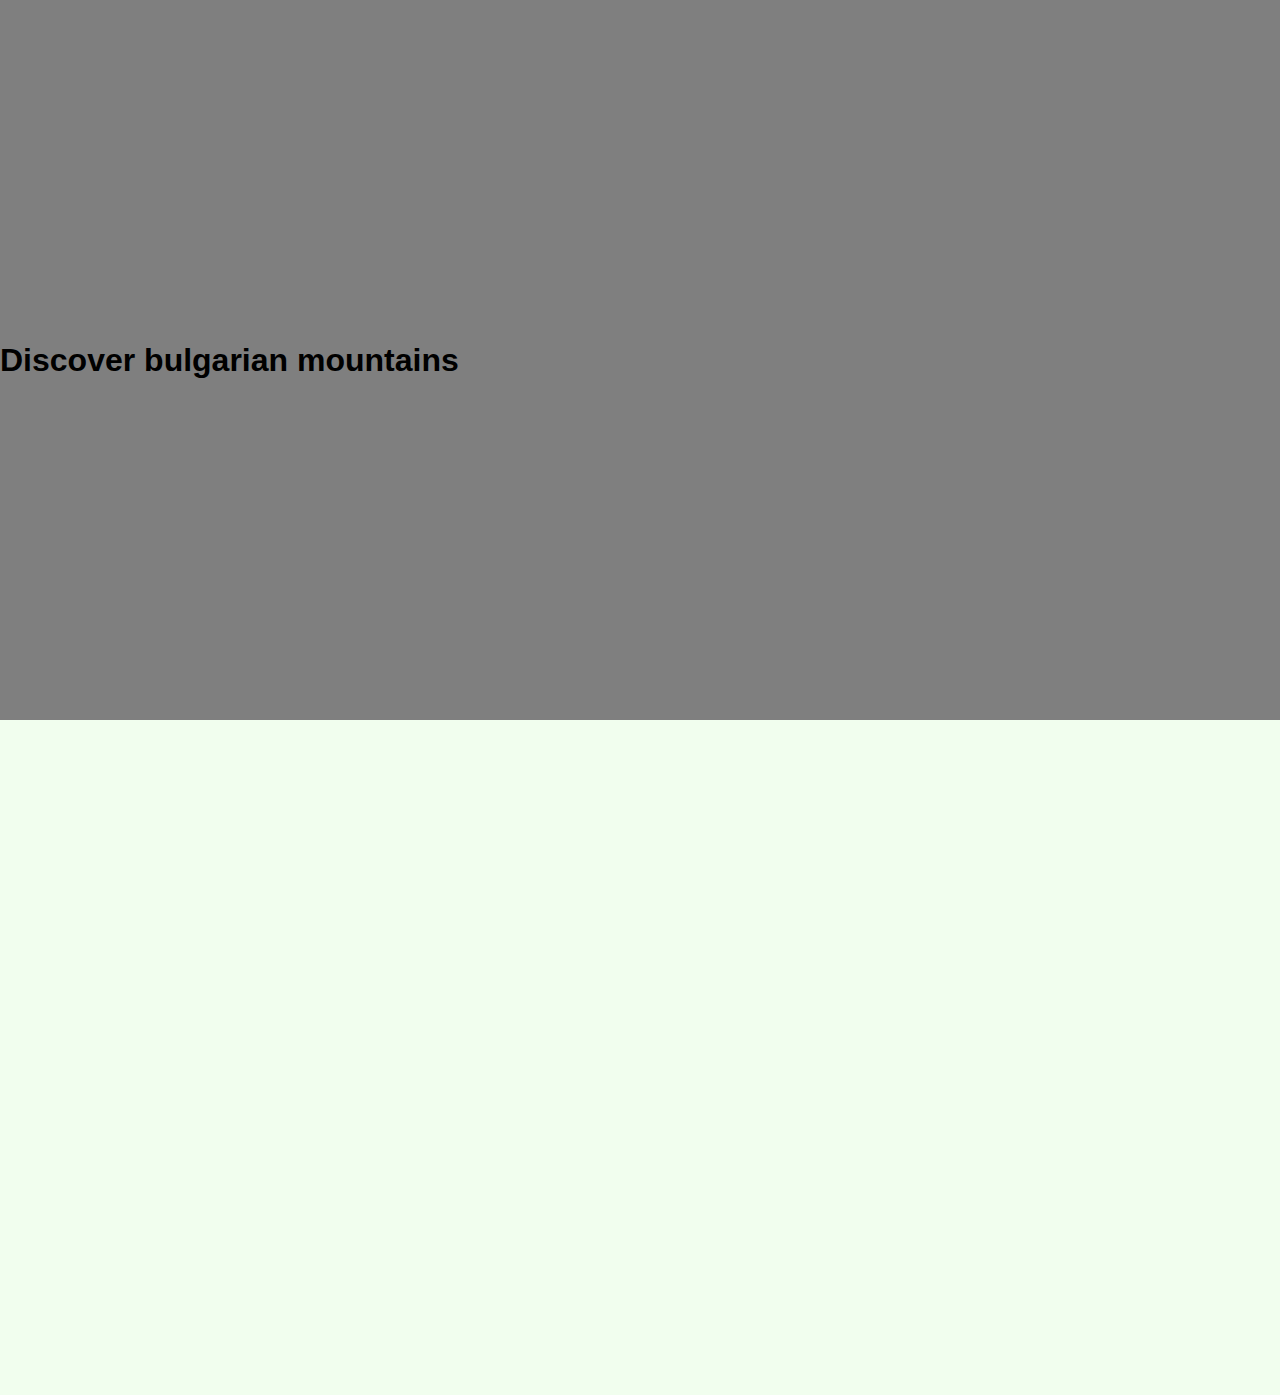
<file: newVer/index.html>
<!DOCTYPE html>
<html lang="en">
<head>
    <meta charset="UTF-8">
    <meta http-equiv="X-UA-Compatible" content="IE=edge">
    <meta name="viewport" content="width=device-width, initial-scale=1.0">
    <title>Discover bulgarian mountains</title>
    <link rel="stylesheet" href="index.css">
</head>
<body>
    <div class="backgroundContainer">
        <header>
            <h1>Discover bulgarian mountains</h1>
        </header>
        <div class="section" style='height: 75vh;'></div>
    </div>
</body>
</html>
</file>
<file: newVer/index.css>
* {
    font-family: sans-serif;
}

body {
    margin: 0;
    min-height: 100vh;
}

.backgroundContainer {
    position: relative;
    background-attachment: fixed;
    background-size: cover;
    height: 100%;
    width: 100%;
    background-image: linear-gradient(rgba(0,0,0,0.5), rgba(0,0,0,0.5)), url(https://cdn.pixabay.com/photo/2016/10/12/23/49/bulgaria-1736362_960_720.jpg);
}

header {
    background: none;
    height: 80vh;
    display: flex;
    align-items: center;
}

.section {
    background-color: #f1feee;
}
</file>
